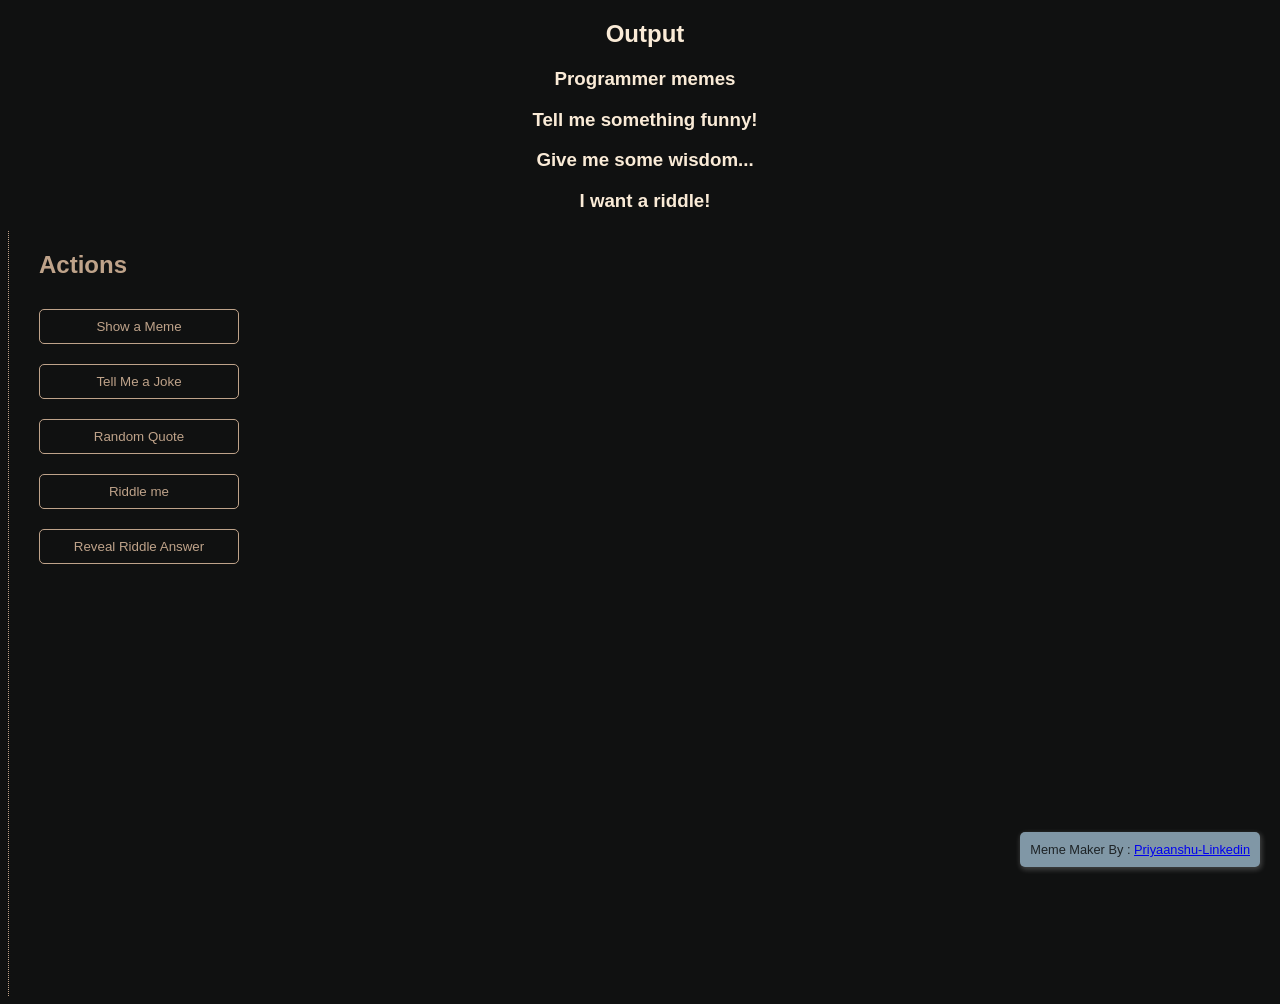
<file: index.html>
<!DOCTYPE html>
<html lang="en">
<head>
    <meta charset="UTF-8">
    <meta name="viewport" content="width=device-width, initial-scale=1.0">
    <title>PageforfunByPriyaanshu</title>
    <link rel="stylesheet" href="style.css">
</head>
<body>
  <main>
    <section class="content">
      <h2>Output</h2>
      <div>
        <h3>Programmer memes</h3>
        <div class="meme-content"></div>
      </div>
      <div>
        <h3>Tell me something funny!</h3>
        <div class="joke-content"></div>
      </div>
      <div>
        <h3>Give me some wisdom...</h3>
        <div class="quote-content"></div>
      </div>
      <div>
        <h3>I want a riddle!</h3>
        <div class="riddle-content"></div>
      </div>
    </section>
    <section class="sidebar">
      <h2>Actions</h2>
      <button onclick="showMeme()">Show a Meme</button>
      <button onclick="showJoke()">Tell Me a Joke</button>
      <button onclick="showQuote()">Random Quote</button>
      <button onclick="showRiddle()">Riddle me</button>
      <button class="reveal-btn" onclick="revealAnswers()">
        Reveal Riddle Answer
      </button>
      <p class="attribution">Meme Maker By : <a href ="https://www.linkedin.com/in/priyaanshu-sengupta-bb262b208" target="_top">Priyaanshu-Linkedin</a></p>
    </section>
    <script src="Main.js">
    </script>
</body>

    
</html>
</file>
<file: style.css>
.sidebar{
    font-family: 'Lucida Sans', 'Lucida Sans Regular', 'Lucida Grande', 'Lucida Sans Unicode', Geneva, Verdana, sans-serif;
    display: flex;
    flex-direction: column;
    width: 30%;
    padding-left: 30px;
   padding-right: 30px;
   border-left: 1px dotted #bfa38a;
   height: 85vh;
}

.content{
    font-family: Arial, Helvetica, sans-serif;
    text-align: center;
    color: antiquewhite;
    padding-left: 30px;
    padding-right: 20px;
}

.content p {
    max-width: 80%;
  }

img {
    border: 1px solid white;
    border-radius: 5px;
    max-width: 350px;
    width: 100%;
  }

p {
    color: #8097a6;
  }

.attribution {
    position: absolute;
    right: 20px;
    bottom: 20px;
    font-size: 0.8rem;
    background-color: #8097a6;
    padding: 10px;
    border-radius: 5px;
    color: #1d2326;
    box-shadow: 1px 2px 5px 1px rgba(255, 255, 255, 0.2);
  }

body{
    background-color: rgb(16, 17, 17);
    color: #bfa38a;
    font-family: monospace
}

.reveal-btn{
    bottom: unset;
    background-color: transparent;
}

.reveal-btn:hover{
    color: red;
    background-color: transparent;
  }


button {
  width: 200px;
  max-width: 100%;
  margin-top: 10px;
  margin-bottom: 10px;
  height: 35px;
  border: 1px solid #bfa38a;
  background: transparent;
  color: #bfa38a;
  border-radius: 5px;
}

button:hover {
    cursor: pointer;
    background-color: rgba(255, 255, 255, 0.1);
  }
</file>
